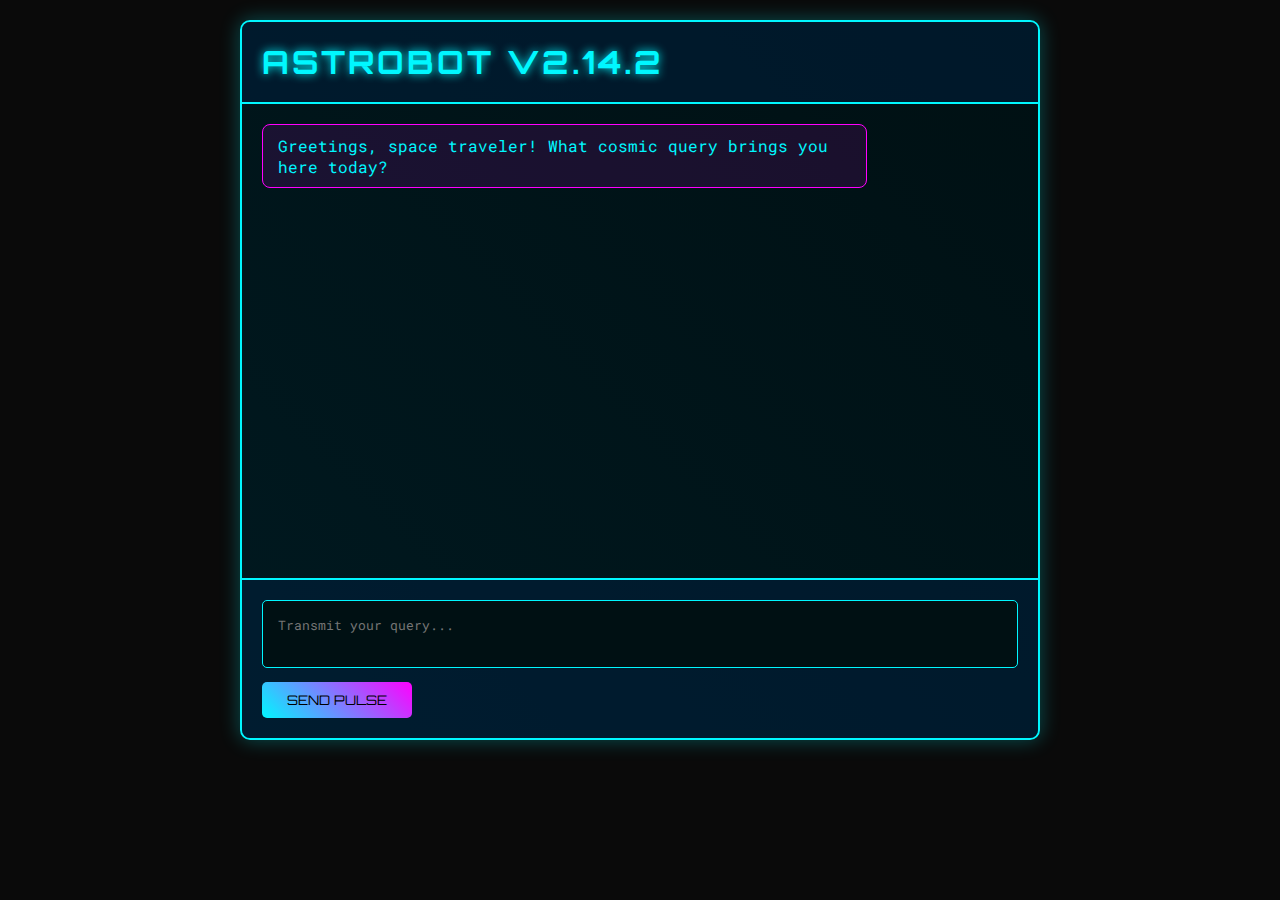
<file: templates/index2.html>
<!DOCTYPE html>
<html lang="en">
<head>
    <meta charset="UTF-8">
    <meta name="viewport" content="width=device-width, initial-scale=1.0">
    <title>Astrobot - Cybernetic Space Assistant</title>
    <link href="https://fonts.googleapis.com/css2?family=Orbitron:wght@400;700&family=Roboto+Mono:wght@300;500&display=swap" rel="stylesheet">
    <style>
        * {
            margin: 0;
            padding: 0;
            box-sizing: border-box;
        }

        body {
            background-color: #0a0a0a;
            color: #00f7ff;
            font-family: 'Roboto Mono', monospace;
            min-height: 100vh;
            display: flex;
            flex-direction: column;
            align-items: center;
            padding: 20px;
        }

        .chat-container {
            width: 100%;
            max-width: 800px;
            height: 80vh;
            border: 2px solid #00f7ff;
            border-radius: 10px;
            box-shadow: 0 0 20px rgba(0, 247, 255, 0.3);
            background: linear-gradient(45deg, #001920, #001013);
            display: flex;
            flex-direction: column;
            position: relative;
            overflow: hidden;
        }

        .chat-header {
            padding: 20px;
            border-bottom: 2px solid #00f7ff;
            background: rgba(0, 31, 63, 0.5);
        }

        .chat-header h1 {
            font-family: 'Orbitron', sans-serif;
            text-transform: uppercase;
            letter-spacing: 3px;
            text-shadow: 0 0 10px #00f7ff;
        }

        .chat-messages {
            flex: 1;
            padding: 20px;
            overflow-y: auto;
            scrollbar-width: thin;
            scrollbar-color: #00f7ff #001013;
        }

        .message {
            margin-bottom: 15px;
            padding: 10px 15px;
            border-radius: 8px;
            max-width: 80%;
            animation: messageAppear 0.3s ease-out;
        }

        .user-message {
            background: rgba(0, 247, 255, 0.1);
            border: 1px solid #00f7ff;
            margin-left: auto;
        }

        .bot-message {
            background: rgba(255, 0, 255, 0.1);
            border: 1px solid #ff00ff;
            margin-right: auto;
        }

        .input-container {
            padding: 20px;
            border-top: 2px solid #00f7ff;
            background: rgba(0, 31, 63, 0.5);
        }

        .chat-input {
            width: 100%;
            padding: 15px;
            background: #001013;
            border: 1px solid #00f7ff;
            color: #00f7ff;
            font-family: 'Roboto Mono', monospace;
            border-radius: 5px;
            resize: none;
        }

        .chat-input:focus {
            outline: none;
            box-shadow: 0 0 15px rgba(0, 247, 255, 0.3);
        }

        .send-button {
            background: linear-gradient(45deg, #00f7ff, #ff00ff);
            border: none;
            padding: 10px 25px;
            color: #000;
            font-family: 'Orbitron', sans-serif;
            cursor: pointer;
            margin-top: 10px;
            border-radius: 5px;
            transition: transform 0.3s;
        }

        .send-button:hover {
            transform: scale(1.05);
        }

        .typing-indicator {
            display: none;
            color: #ff00ff;
            padding: 10px 20px;
            font-style: italic;
        }

        .typing-indicator span {
            animation: blink 1.4s infinite;
        }

        @keyframes messageAppear {
            from {
                opacity: 0;
                transform: translateY(10px);
            }
            to {
                opacity: 1;
                transform: translateY(0);
            }
        }

        @keyframes blink {
            0%, 100% { opacity: 1; }
            50% { opacity: 0.3; }
        }

        ::-webkit-scrollbar {
            width: 8px;
        }

        ::-webkit-scrollbar-track {
            background: #001013;
        }

        ::-webkit-scrollbar-thumb {
            background: #00f7ff;
            border-radius: 4px;
        }
    </style>
</head>
<body>
    <div class="chat-container">
        <div class="chat-header">
            <h1>Astrobot v2.14.2</h1>
        </div>
        <div class="chat-messages" id="chat-messages">
            <div class="message bot-message">
                <p>Greetings, space traveler! What cosmic query brings you here today?</p>
            </div>
        </div>
        <div class="typing-indicator" id="typing-indicator">
            <span>●</span><span>●</span><span>●</span>
        </div>
        <div class="input-container">
            <textarea class="chat-input" id="user-input" rows="2" placeholder="Transmit your query..."></textarea>
            <button class="send-button" onclick="sendMessage()">SEND PULSE</button>
        </div>
    </div>

    <script>
        const chatMessages = document.getElementById('chat-messages');
        const userInput = document.getElementById('user-input');
        const typingIndicator = document.getElementById('typing-indicator');

        // Handle Enter key for sending message
        userInput.addEventListener('keydown', (e) => {
            if (e.key === 'Enter' && !e.shiftKey) {
                e.preventDefault();
                sendMessage();
            }
        });

        async function sendMessage() {
            const message = userInput.value.trim();
            if (!message) return;

            // Add user message
            addMessage(message, 'user');
            userInput.value = '';

            // Show typing indicator
            typingIndicator.style.display = 'block';
            chatMessages.scrollTop = chatMessages.scrollHeight;

            try {
                const response = await fetch('/chat', {
                    method: 'POST',
                    headers: {
                        'Content-Type': 'application/json',
                    },
                    body: JSON.stringify({ user_input: message })
                });

                if (!response.ok) throw new Error('Network response was not ok');
                
                const data = await response.json();
                if (data.response) {
                    addMessage(data.response, 'bot');
                }
            } catch (error) {
                addMessage(`Error: ${error.message}`, 'error');
            } finally {
                typingIndicator.style.display = 'none';
            }
        }

        function addMessage(text, sender) {
            const messageDiv = document.createElement('div');
            messageDiv.className = `message ${sender}-message`;
            messageDiv.innerHTML = `<p>${text}</p>`;
            chatMessages.appendChild(messageDiv);
            chatMessages.scrollTop = chatMessages.scrollHeight;
        }

        // Initial greeting
        window.onload = () => {
            chatMessages.scrollTop = chatMessages.scrollHeight;
        };
    </script>
</body>
</html>
</file>
